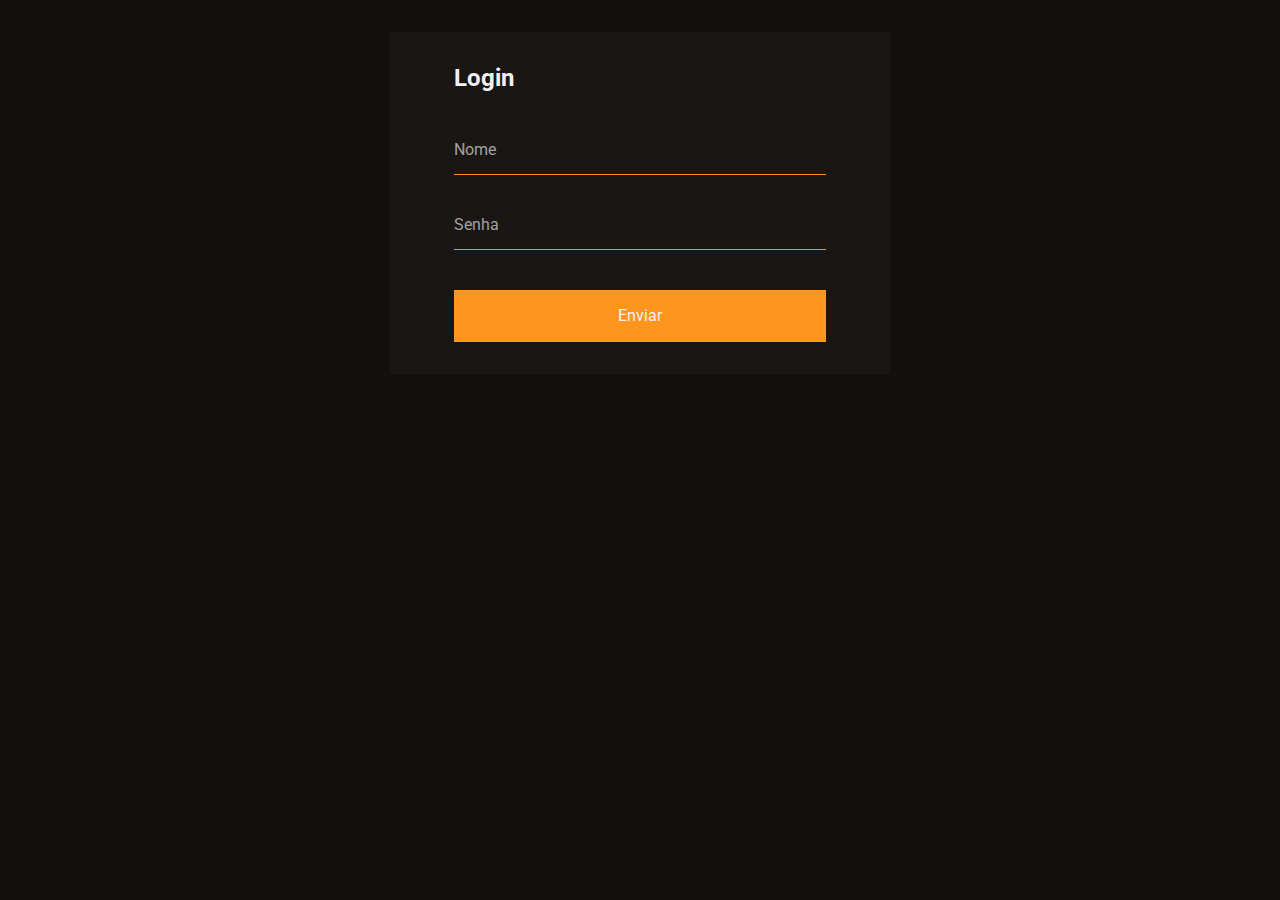
<file: src/index.html>
<!DOCTYPE html>
<html lang="pt-br">

<head>
    <meta charset="UTF-8">
    <meta http-equiv="X-UA-Compatible" content="IE=edge">
    <meta name="viewport" content="width=device-width, initial-scale=1.0">
    <title>Gesso Resende</title>
    <link rel="stylesheet" href="css/style.css">
    <script src="js/script.js" defer></script>
    <link rel="stylesheet" href="https://fonts.googleapis.com/css2?family=Roboto:wght@300;700&display=swap">
</head>

<body>
   
    <form>
        <h2 >Login</h2>
        <div class="input">
        <input type="text" required>
        <label>Nome</label>
        <span class="error"></span>
       </div>
       <div class="input"> 
        <input type="text"  required>
        <label>Senha</label>
        <span class="error"></span>    
    </div>
       <!--  <button type="submit">Enviar</button>  -->
       <a id="enviar" href="home.html">Enviar</a>
    </form>

</body>

</html>
</file>
<file: src/css/style.css>
:root {
    --primary-color:#fd951f;
    --bg-color:#130f0d;
    --text-color: #f0f0f5;
    --light-color: rgba(255, 255, 255, 0.04);
}

*  {
    margin: 0;
    padding: 0;
    box-sizing: border-box;
}

html {
    font-family: "Roboto", sans-serif;
    height: 100%;
}

body {
    height: 100vh;
    display: flex;
    flex-direction: column;
    background-color: #130f0d;
    color: #f0f0f5;
}

#titleLogin {
    height: 100vh;
    display: flex;
    justify-content: center;
    align-items: center;
}

form {
    background: rgba(255, 255, 255, 0.03);
    width: 100%;
    max-width: 500px;
    margin: 32px auto;
    padding: 32px 64px;
    display: flex;
    flex-direction: column;
}

form h2 {
    margin-bottom: 32px;
}

div.input {
    margin-bottom: 24px;
    position: relative;
}

input, 
button{
    -moz-appearance: none;
    -webkit-appearance: none;
    appearance: none;

    width: 100%;
    padding: 16px 0;

    border: none;
    border-bottom: 1px solid var(--primary-color);

    background-color: transparent;

    outline: none;
 
    color: var(--text-color);
    font-size: 1em;

}
#enviar {
        -moz-appearance: none;
        -webkit-appearance: none;
        appearance: none;
    
        width: 100%;
        padding: 16px 0;
    
        border: none;
        border-bottom: 1px solid var(--primary-color);
    
        background-color: transparent;
    
        outline: none;
     
        color: var(--text-color);
        font-size: 1em;
        display: flex;
        justify-content: center;
        align-items: center;
        text-decoration: none;

        margin-top: 16px;
        background-color: var(--primary-color) ;
}

button {
    margin-top: 16px;
    background-color: var(--primary-color);
}

input ~ label {
    position: absolute;
    top: 16px;
    left: 0;
    color: rgba(255, 255, 255, 0.6);
    transition: .4s;
}

input:focus  ~ label,
input:valid  ~ label {
    transform: translateY(-24px);
    font-size: 0.8em;
    letter-spacing: 0.1em;
}

.input span.error {
    display: flex;
    padding: 0;
    background-color: rgba(255, 0, 0, 0.02);
}

.input span.error.active {
    border: 1px solid red;
    padding: 0.4em;
}
</file>
